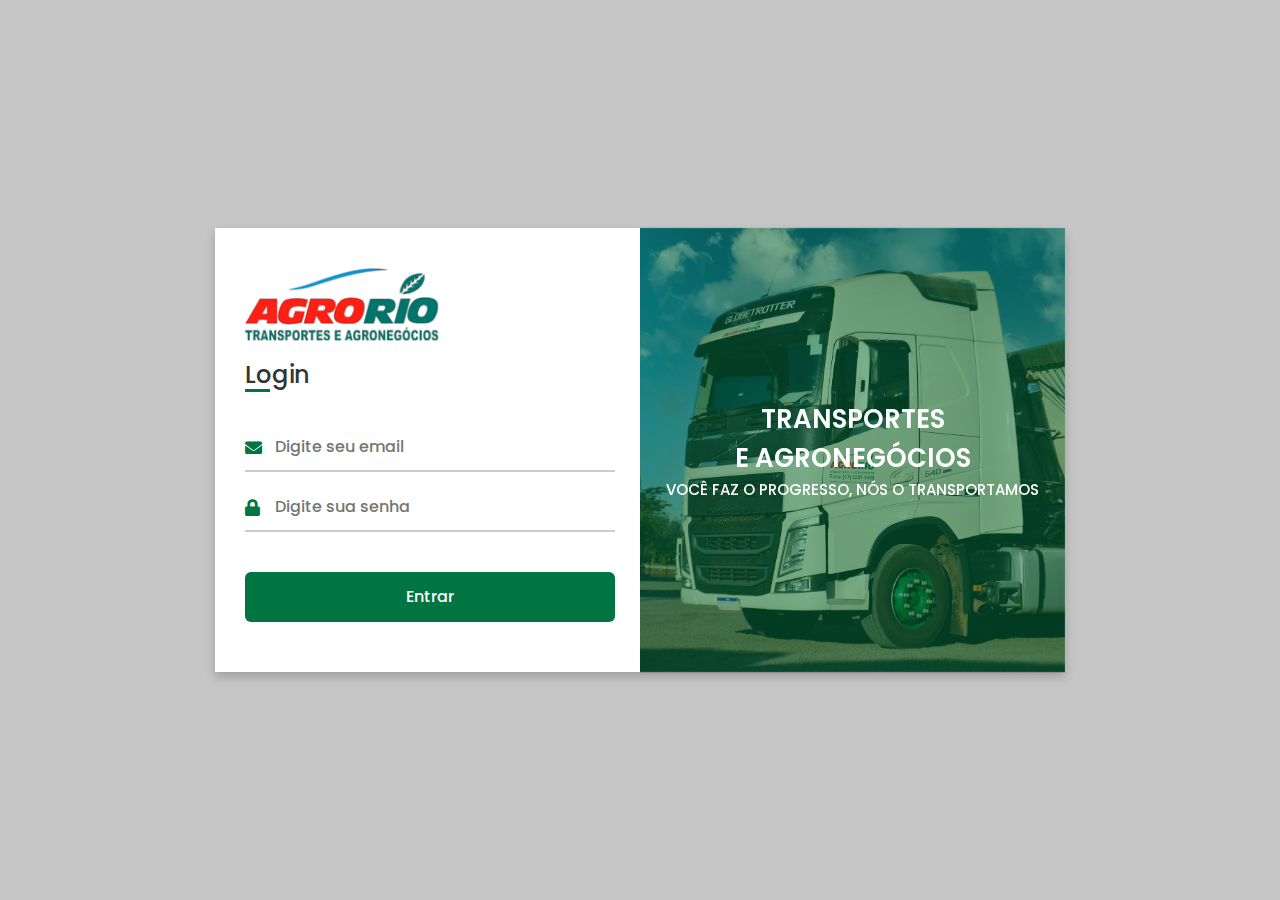
<file: index.html>
<!DOCTYPE html>
<html lang="pt-br" dir="ltr">
<head>
  <meta charset="UTF-8">
  <link rel="stylesheet" href="css/style.css">
  <link rel="stylesheet" href="https://cdnjs.cloudflare.com/ajax/libs/font-awesome/5.15.3/css/all.min.css"> <!-- Importa um arquivo CSS externo da biblioteca Font Awesome -->
  <title>Login AGR</title>
  <meta name="viewport" content="width=device-width, initial-scale=1.0"> <!-- Define a configuração da viewport para responsividade -->
 </head>
<body>
<div class="container">
  <div class="cover">
    <div class="front">
      <img src="img/foto-5.jpg" alt="">
      <div class="text">
        <span class="text-1">TRANSPORTES<br>E AGRONEGÓCIOS</span> <!-- Define um texto com duas linhas -->
        <span class="text-2">VOCÊ FAZ O PROGRESSO, NÓS O TRANSPORTAMOS</span>
      </div>
    </div>
  </div>
  <div class="forms">
    <img src="img/LOGO-AGRO-RIO.png" alt="Logo AgroRio" class="logo">
    <div class="form-content">
      <div class="login-form">
        <div class="title">Login</div>
        <form action="#"> <!-- Define um formulário com um atributo "action" vazio -->
          <div class="input-boxes">
            <div class="input-box">
              <i class="fas fa-envelope"></i> <!-- Ícone de envelope usando a biblioteca Font Awesome -->
              <input type="text" placeholder="Digite seu email" required>
              </div>
              <div class="input-box">
                <i class="fas fa-lock"></i>
                <input type="password" placeholder="Digite sua senha" required>
              </div>
            </form>
              <form action="inicio.html">
              <div class="button input-box">
                <input type="submit" value="Entrar">
              </div>
            </form>
            </div>          
        </div>
      </div>
    </div>
  </div>
</body>
</html>
</file>
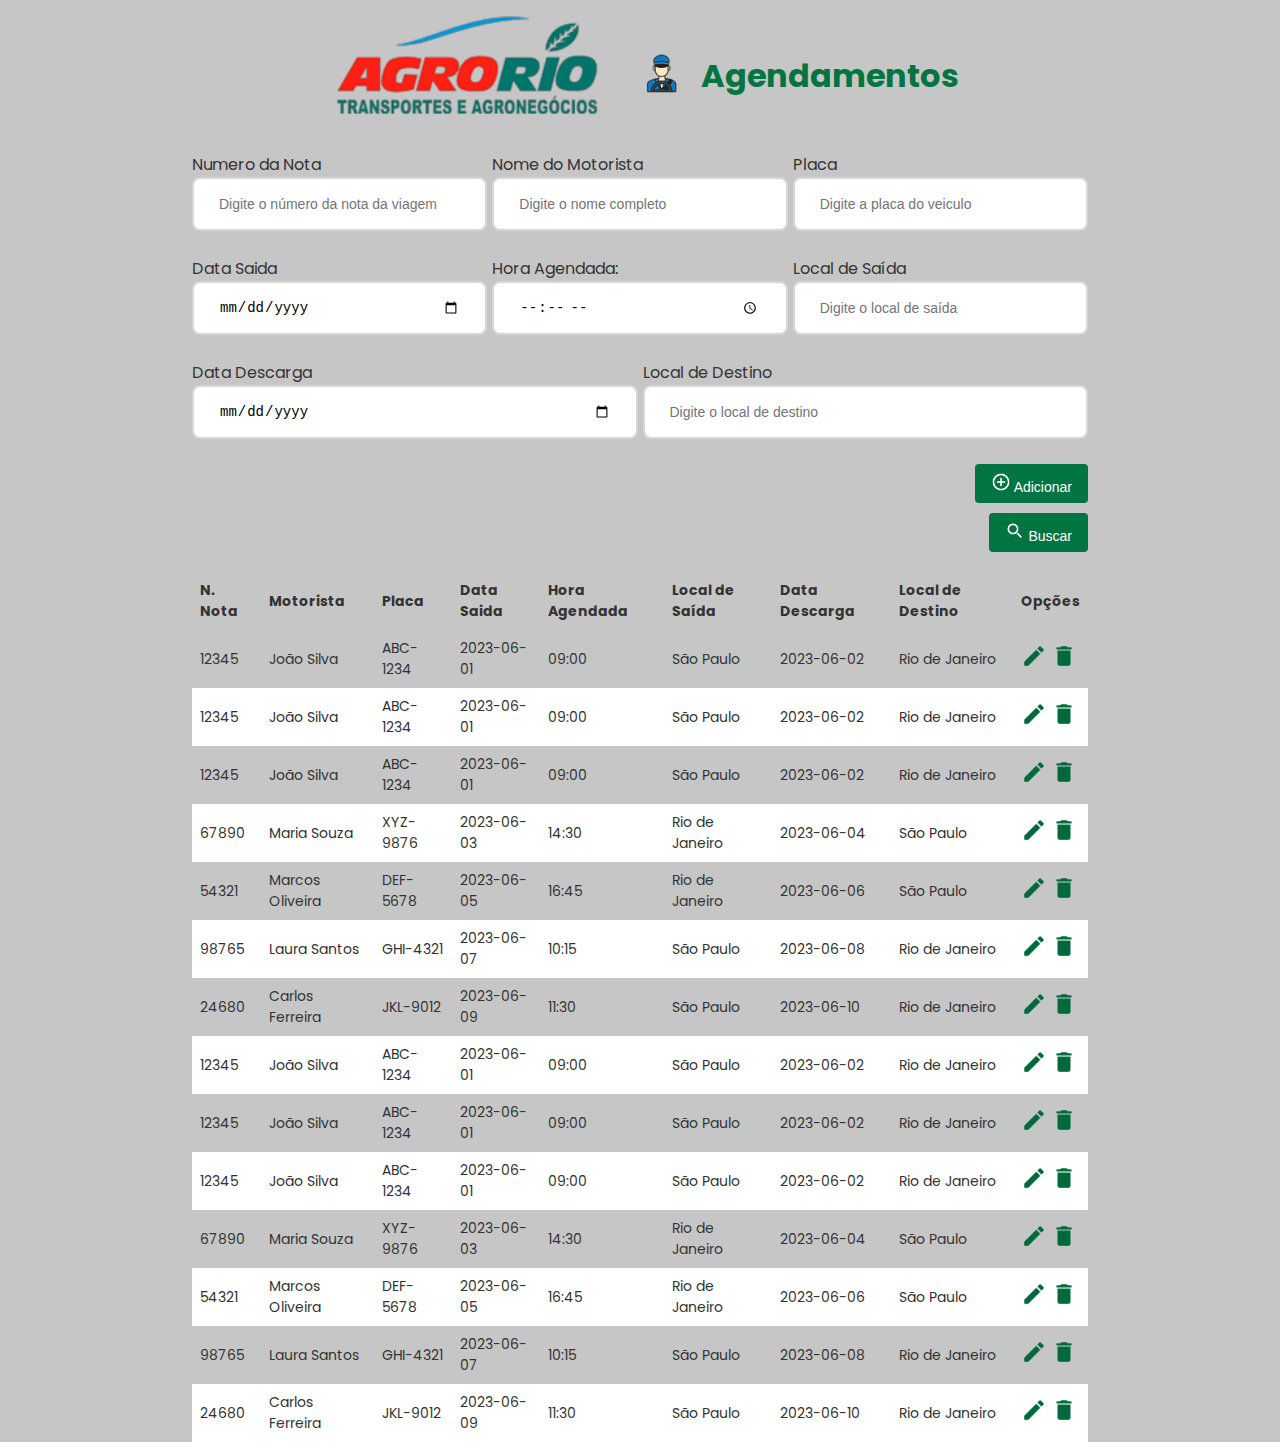
<file: agendamento.html>
<!DOCTYPE html>
<html lang="pt-br">

<head>
  <meta charset="UTF-8">
  <meta http-equiv="X-UA-Compatible" content="IE=edge">
  <meta name="viewport" content="width=device-width, initial-scale=1.0">
  <link rel="stylesheet" href="css/estiloagend.css">
  <title>Agendamento AGR</title>
</head>

<body>

  <!-- Cabeçalho -->
   <header class="header">
    <div class="logo">
      <a href="inicio.html">
      <img src="img/LOGO-AGRO-RIO.png" alt="Logo AgroRio" class="logo-img"></a>
    </div>
    <div class="header-icon">
      <img src="img/motorista.png" alt="icon de motorista">
    </div>
    <div class="header-title">
      <h1>Agendamentos</h1>
    </div>
  </header>

  <div class="container">

    <!-- Formulário de Registro -->
    <form class="formularioRegistro">
      <!-- Registro Inline 1 -->
      <div class="registro-inline">
        <div class="registro">
          <label for="numeronota">Numero da Nota</label>
          <input name="numeronota" type="number" placeholder="Digite o número da nota da viagem">
        </div>

        <div class="registro">
          <label for="motorista">Nome do Motorista</label>
          <input name="motorista" type="text" placeholder="Digite o nome completo">
        </div>

        <div class="registro">
          <label for="placa">Placa</label>
          <input name="placa" type="text" placeholder="Digite a placa do veiculo">
        </div>
      </div>

      <!-- Registro Inline 2 -->
      <div class="registro-inline">
        <div class="registro">
          <label for="data">Data Saida</label>
          <input name="data" type="date" placeholder="Digite a data de saída">
        </div>

        <div class="registro">
          <label for="horario">Hora Agendada:</label>
          <input name="horario" type="time">
        </div>

        <div class="registro">
          <label for="saida">Local de Saída</label>
          <input name="saida" type="text" placeholder="Digite o local de saída">
        </div>
      </div>

      <!-- Registro Inline 3 -->
      <div class="registro-inline">
        <div class="registro">
          <label for="datad">Data Descarga</label>
          <input name="datad" type="date" placeholder="Digite a data de descarga">
        </div>

        <div class="registro">
          <label for="destino">Local de Destino</label>
          <input name="destino" type="text" placeholder="Digite o local de destino">
        </div>
      </div>

      <!-- Botão Adicionar -->
      <div class="button-container">
        <button class="add-button">
          <img src="img/add-new.png" alt="botão adicionar novo registro">
           Adicionar
        </button>
      </div>

      <!-- Botão buscar -->
      <div class="button-container">
        <button class="search-button">
          <img src="img/search.png" alt="botão nova busca">
           Buscar
        </button>
      </div>
      
    </form>

    <!-- Tabela de Registros -->
    <table class="TabelaRegistros">
      <thead>
        <tr>
          <th>N. Nota</th>
          <th>Motorista</th>
          <th>Placa</th>
          <th>Data Saida</th>
          <th>Hora Agendada</th>
          <th>Local de Saída</th>
          <th>Data Descarga</th>
          <th>Local de Destino</th>
          <th>Opções</th>
        </tr>
      </thead>
      <tbody>
        <tr>
          <td>12345</td>
          <td>João Silva</td>
          <td>ABC-1234</td>
          <td>2023-06-01</td>
          <td>09:00</td>
          <td>São Paulo</td>
          <td>2023-06-02</td>
          <td>Rio de Janeiro</td>
          <td>
            <button class="button-icon">
              <img src="img/edit.png" alt="Editar">
            </button>
            <button class="button-icon delete-icon">
              <img src="img/delete.png" alt="Excluir">
            </button>
          </td>
        </tr>
        <tr>
          <td>12345</td>
          <td>João Silva</td>
          <td>ABC-1234</td>
          <td>2023-06-01</td>
          <td>09:00</td>
          <td>São Paulo</td>
          <td>2023-06-02</td>
          <td>Rio de Janeiro</td>
          <td>
            <button class="button-icon">
              <img src="img/edit.png" alt="Editar">
            </button>
            <button class="button-icon delete-icon">
              <img src="img/delete.png" alt="Excluir">
            </button>
          </td>
        </tr>
        <tr>
          <td>12345</td>
          <td>João Silva</td>
          <td>ABC-1234</td>
          <td>2023-06-01</td>
          <td>09:00</td>
          <td>São Paulo</td>
          <td>2023-06-02</td>
          <td>Rio de Janeiro</td>
          <td>
            <button class="button-icon">
              <img src="img/edit.png" alt="Editar">
            </button>
            <button class="button-icon delete-icon">
              <img src="img/delete.png" alt="Excluir">
            </button>
          </td>
        </tr>
        <tr>
          <td>67890</td>
          <td>Maria Souza</td>
          <td>XYZ-9876</td>
          <td>2023-06-03</td>
          <td>14:30</td>
          <td>Rio de Janeiro</td>
          <td>2023-06-04</td>
          <td>São Paulo</td>
          <td>
            <button class="button-icon">
              <img src="img/edit.png" alt="Editar">
            </button>
            <button class="button-icon delete-icon">
              <img src="img/delete.png" alt="Excluir">
            </button>
          </td>
        </tr>
        <tr>
          <td>54321</td>
          <td>Marcos Oliveira</td>
          <td>DEF-5678</td>
          <td>2023-06-05</td>
          <td>16:45</td>
          <td>Rio de Janeiro</td>
          <td>2023-06-06</td>
          <td>São Paulo</td>
          <td>
            <button class="button-icon">
              <img src="img/edit.png" alt="Editar">
            </button>
            <button class="button-icon delete-icon">
              <img src="img/delete.png" alt="Excluir">
            </button>
          </td>
        </tr>
        <tr>
          <td>98765</td>
          <td>Laura Santos</td>
          <td>GHI-4321</td>
          <td>2023-06-07</td>
          <td>10:15</td>
          <td>São Paulo</td>
          <td>2023-06-08</td>
          <td>Rio de Janeiro</td>
          <td>
            <button class="button-icon">
              <img src="img/edit.png" alt="Editar">
            </button>
            <button class="button-icon delete-icon">
              <img src="img/delete.png" alt="Excluir">
            </button>
          </td>
        </tr>
        <tr>
          <td>24680</td>
          <td>Carlos Ferreira</td>
          <td>JKL-9012</td>
          <td>2023-06-09</td>
          <td>11:30</td>
          <td>São Paulo</td>
          <td>2023-06-10</td>
          <td>Rio de Janeiro</td>
          <td>
            <button class="button-icon">
              <img src="img/edit.png" alt="Editar">
            </button>
            <button class="button-icon delete-icon">
              <img src="img/delete.png" alt="Excluir">
            </button>
          </td>
        </tr>
        <tr>
          <td>12345</td>
          <td>João Silva</td>
          <td>ABC-1234</td>
          <td>2023-06-01</td>
          <td>09:00</td>
          <td>São Paulo</td>
          <td>2023-06-02</td>
          <td>Rio de Janeiro</td>
          <td>
            <button class="button-icon">
              <img src="img/edit.png" alt="Editar">
            </button>
            <button class="button-icon delete-icon">
              <img src="img/delete.png" alt="Excluir">
            </button>
          </td>
        </tr>
        <tr>
          <td>12345</td>
          <td>João Silva</td>
          <td>ABC-1234</td>
          <td>2023-06-01</td>
          <td>09:00</td>
          <td>São Paulo</td>
          <td>2023-06-02</td>
          <td>Rio de Janeiro</td>
          <td>
            <button class="button-icon">
              <img src="img/edit.png" alt="Editar">
            </button>
            <button class="button-icon delete-icon">
              <img src="img/delete.png" alt="Excluir">
            </button>
          </td>
        </tr>
        <tr>
          <td>12345</td>
          <td>João Silva</td>
          <td>ABC-1234</td>
          <td>2023-06-01</td>
          <td>09:00</td>
          <td>São Paulo</td>
          <td>2023-06-02</td>
          <td>Rio de Janeiro</td>
          <td>
            <button class="button-icon">
              <img src="img/edit.png" alt="Editar">
            </button>
            <button class="button-icon delete-icon">
              <img src="img/delete.png" alt="Excluir">
            </button>
          </td>
        </tr>
        <tr>
          <td>67890</td>
          <td>Maria Souza</td>
          <td>XYZ-9876</td>
          <td>2023-06-03</td>
          <td>14:30</td>
          <td>Rio de Janeiro</td>
          <td>2023-06-04</td>
          <td>São Paulo</td>
          <td>
            <button class="button-icon">
              <img src="img/edit.png" alt="Editar">
            </button>
            <button class="button-icon delete-icon">
              <img src="img/delete.png" alt="Excluir">
            </button>
          </td>
        </tr>
        <tr>
          <td>54321</td>
          <td>Marcos Oliveira</td>
          <td>DEF-5678</td>
          <td>2023-06-05</td>
          <td>16:45</td>
          <td>Rio de Janeiro</td>
          <td>2023-06-06</td>
          <td>São Paulo</td>
          <td>
            <button class="button-icon">
              <img src="img/edit.png" alt="Editar">
            </button>
            <button class="button-icon delete-icon">
              <img src="img/delete.png" alt="Excluir">
            </button>
          </td>
        </tr>
        <tr>
          <td>98765</td>
          <td>Laura Santos</td>
          <td>GHI-4321</td>
          <td>2023-06-07</td>
          <td>10:15</td>
          <td>São Paulo</td>
          <td>2023-06-08</td>
          <td>Rio de Janeiro</td>
          <td>
            <button class="button-icon">
              <img src="img/edit.png" alt="Editar">
            </button>
            <button class="button-icon delete-icon">
              <img src="img/delete.png" alt="Excluir">
            </button>
          </td>
        </tr>
        <tr>
          <td>24680</td>
          <td>Carlos Ferreira</td>
          <td>JKL-9012</td>
          <td>2023-06-09</td>
          <td>11:30</td>
          <td>São Paulo</td>
          <td>2023-06-10</td>
          <td>Rio de Janeiro</td>
          <td>
            <button class="button-icon">
              <img src="img/edit.png" alt="Editar">
            </button>
            <button class="button-icon delete-icon">
              <img src="img/delete.png" alt="Excluir">
            </button>
          </td>
        </tr>
                
      </tbody>
    </table>
  </div>
</body>
</html>
</file>
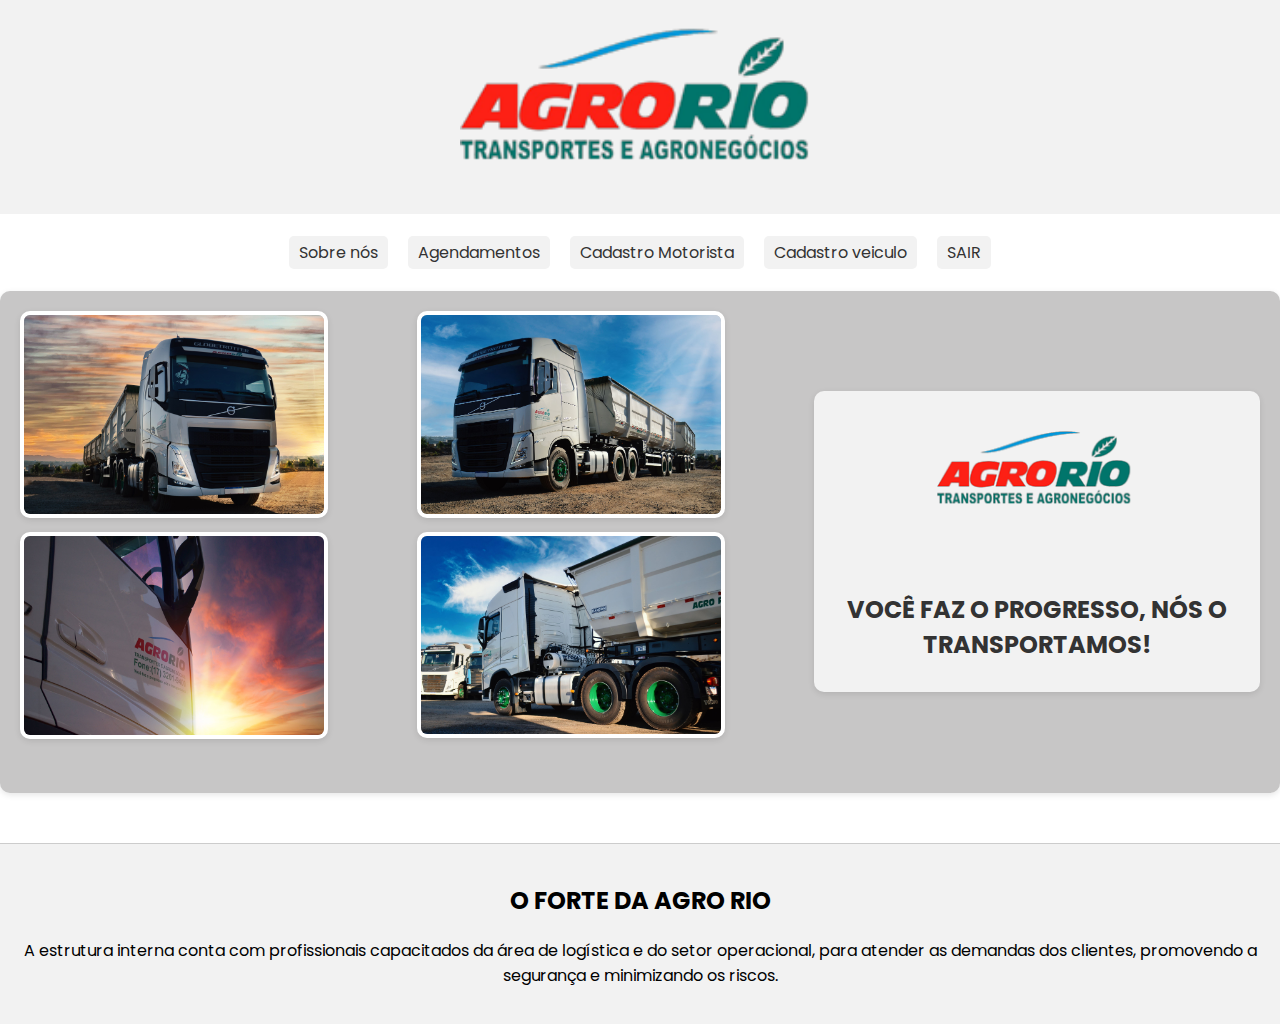
<file: inicio.html>
<!DOCTYPE html>
<html lang="pt-br" dir="ltr">
  <head>
    <meta charset="UTF-8">
    <link rel="stylesheet" href="css/inicio.css">
    <!-- Usando um link absoluto para o arquivo de ícones -->
    <link rel="stylesheet" href="https://cdnjs.cloudflare.com/ajax/libs/font-awesome/5.15.3/css/all.min.css">
    <meta name="viewport" content="width=device-width, initial-scale=1.0">
    <title>Menu AGR</title> 
   </head>
   <body>
     <div id="interface">
       <header id="cabecalho">
         <h1><img id="logo" src="img/LOGO-AGRO-RIO.png" alt="Logo Agro Rio"/></h1>
       </header> 
       <!-- Usando uma lista não ordenada para o menu de navegação -->
       <nav id="menu">            
         <ul>
           <li><a href= "sobrenos.html">Sobre nós</a></li>
           <li><a href= "agendamento.html">Agendamentos</a></li>
           <li><a href= "cadastro.html">Cadastro Motorista</a></li>
           <li><a href= "cadastroveiculo.html">Cadastro veiculo</a></li>
           <li><a href= "index.html">SAIR</a></li>
         </ul>
       </nav>

       <!-- Usando um elemento main para o conteúdo principal -->
       <main id="corpo">

         <!-- Usando um elemento figure para agrupar as imagens e a legenda -->
         <figure class="foto-comum">
           <!-- Usando um elemento div para cada coluna de imagens -->
           <div class="ladoesquerdo">
             <!-- Usando um atributo alt para cada imagem -->
             <img src="img/foto-1.jpg" alt="Foto 1"/><br>
             <img src="img/foto-2.jpg" alt="Foto 2"/><br>
           </div>
           <div class="ladodireito" style="display: inline-block;">
             <img src="img/foto-3.jpg" alt="Foto 3"/><br>
             <img src="img/foto-4.jpg" alt="Foto 5"/><br>
           </div>

           <!-- Usando um elemento figcaption para a legenda -->
           <figcaption> 
             <!-- Usando um elemento h2 para o subtítulo -->
             <h2><img src="img/LOGO-AGRO-RIO.png" alt="Logo Agro Rio"/> 
             <br><br><br>Você faz o progresso, nós o transportamos!</h2>
           </figcaption>
         </figure>

       </main>

       <!-- Usando um elemento footer para o rodapé -->
       <footer id="rodape">

         <!-- Usando um elemento h2 para o subtítulo -->
         <h2>O FORTE DA AGRO RIO</h2>

         <!-- Usando um elemento p para o parágrafo -->
         <p>A estrutura interna conta com profissionais capacitados da área de logística e do setor operacional, para atender as demandas dos clientes, promovendo a segurança e minimizando os riscos.</p>
       </footer>
     </div>
   </body>
</html>
</file>
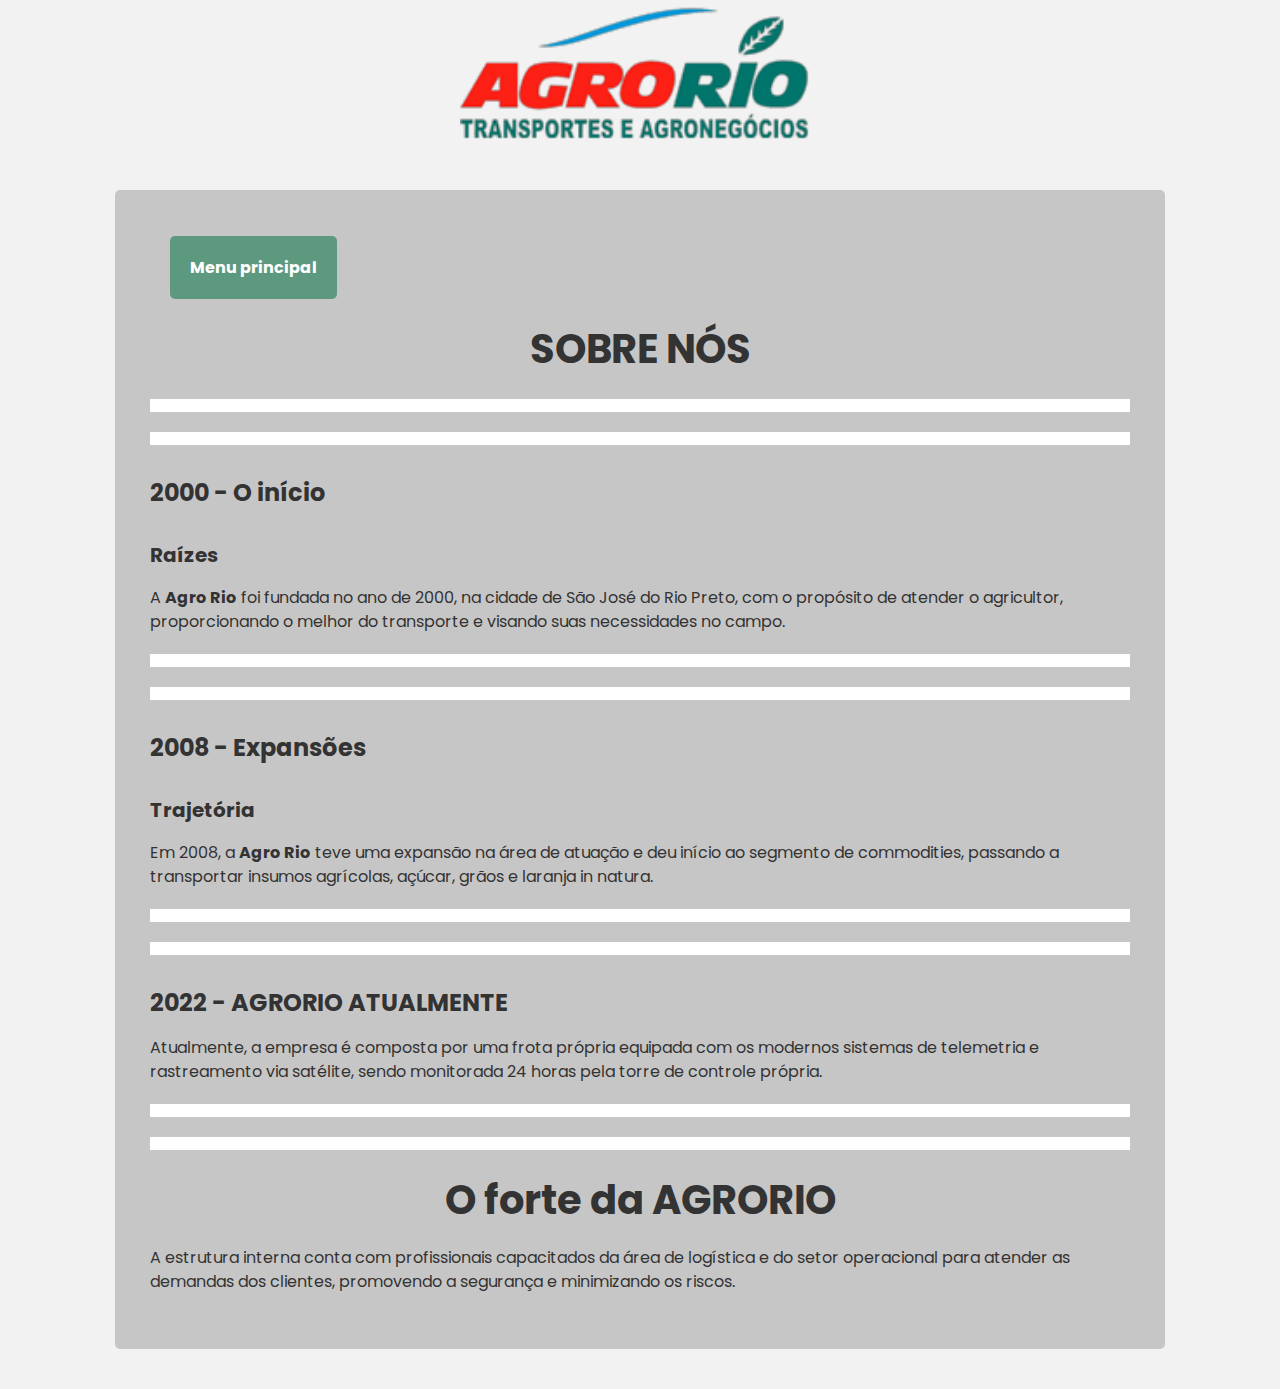
<file: sobrenos.html>
<!DOCTYPE html>
<html lang="pt-br">
<head>
  <meta charset="UTF-8"/>
  <title>Sobre Nós AGR</title>
  <link rel="stylesheet" href="css/estilosobrenos.css"/> 
</head>
<body>
  <div id="interface">
    <header id="cabecalho">
      <img id="logo" src="img\LOGO-AGRO-RIO.png"/>
    </header>
<nav id="menu">            
  <ul>
    <li><a href="inicio.html">Menu principal</a></li>
  </ul>

<h1>SOBRE NÓS</h1>
<hr>
<hr>

<h2>2000 - O início</h2>
<h3>Raízes</h3>
<p>
  A <b>Agro Rio</b> foi fundada no ano de 2000, na cidade de São José do Rio Preto, com o propósito de atender o agricultor, proporcionando o melhor do transporte e visando suas necessidades no campo.
</p>
<hr>
<hr>

<h2>2008 - Expansões</h2>
<h3>Trajetória</h3>
<p>
  Em 2008, a <b>Agro Rio</b> teve uma expansão na área de atuação e deu início ao segmento de commodities, passando a transportar insumos agrícolas, açúcar, grãos e laranja in natura.
</p>
<hr>
<hr>

<h2>2022 - AGRORIO ATUALMENTE</h2>
<p>
  Atualmente, a empresa é composta por uma frota própria equipada com os modernos sistemas de telemetria e rastreamento via satélite, sendo monitorada 24 horas pela torre de controle própria.
</p>
<hr>
<hr>

<h1>O forte da AGRORIO</h1>
<p>
  A estrutura interna conta com profissionais capacitados da área de logística e do setor operacional para atender as demandas dos clientes, promovendo a segurança e minimizando os riscos.
</p>
</nav>
</div>
</body>
</html>
</file>
<file: css/estiloagend.css>
@import url('https://fonts.googleapis.com/css2?family=Poppins:wght@200;300;400;500;600;700&display=swap');

/* Definições gerais */
* {
  margin: 0;
  padding: 0;
  box-sizing: border-box;
}

/* Estilos do corpo do documento */
body {
  font-family: 'Poppins', sans-serif;
  background-color: #c7c6c6;
  color: #333;
  margin: 0;
  padding: 0;
}

/* Estilos do logotipo */
.logo {
  width: 300px;
  height: auto;
  transform: scale(1.3);
}

/* Estilos do cabeçalho */
.header {
  display: flex;
  align-items: center;
  justify-content: center;
  flex-wrap: wrap;
  margin: 30px 0;
  gap: 20px;
  text-align: center;
}

/* Estilos do ícone no cabeçalho */
.header-icon img {
  width: 40px;
  height: 40px;
}

/* Estilos do título no cabeçalho */
.header-title h1 {
  font-size: 32px;
  color: #007441;
}

/* Estilos do contêiner principal */
.container {
  margin: 0 15%;
}

/* Estilos dos campos de entrada do formulário de registro */
.formularioRegistro input,
.formularioRegistro select {
  height: 30px;
  border-radius: 8px;
  border: 2px solid #d6d6d6;
  padding: 25px;
  width: 100%;
  font-size: 14px;
  margin-bottom: 15px;
}

/* Estilos dos campos de entrada do formulário de registro quando em foco ou hover */
.formularioRegistro input:hover,
.formularioRegistro select:hover,
.formularioRegistro input:focus,
.formularioRegistro select:focus {
  box-shadow: 0 3px 6px rgba(0, 0, 0, 0.13);
  border: 2px solid #00693C;
  outline: none;
}

/* Estilos para os campos de registro em linha */
.registro-inline {
  display: flex;
  flex-wrap: wrap;
  gap: 5px;
  margin-bottom: 10px;
}

/* Estilos para os campos de registro */
.registro {
  flex: 1;
}

/* Estilos para o contêiner de botões */
.button-container {
  display: flex;
  justify-content: flex-end;
  align-items: baseline;
  margin-top: 10px;
}

/* Estilos para o botão de adicionar e buscar */
.add-button,
.search-button {
  border: none;
  background-color: #007441;
  color: #ffffff;
  cursor: pointer;
  padding: 8px 16px;
  border-radius: 4px;
  align-items: baseline;
  gap: 5px;
  font-size: 14px;
}

/* Estilos para a imagem dentro do botão de adicionar e buscar */
.add-button img,
.search-button img {
  width: 20px;
  height: 20px;
}

/* Estilos para o botão de busca */
.search-button {
  margin-left: 5px;
}

/* Estilos para a tabela de registros */
.TabelaRegistros {
  width: 100%;
  border-collapse: collapse;
  margin-top: 20px;
}

/* Estilos para o cabeçalho da tabela e células da tabela */
.TabelaRegistros th,
.TabelaRegistros td {
  padding: 8px;
  text-align: left;
  font-size: 14px;
}

/* Estilos para o cabeçalho da tabela */
.TabelaRegistros th {
  font-weight: bold;
}

/* Estilos para as linhas pares da tabela */
.TabelaRegistros tbody tr:nth-child(2n) {
  background-color: #ffffff;
}

/* Estilos para o botão com ícone */
.button-icon {
  border: none;
  background-color: transparent;
  cursor: pointer;
  display: inline-block;
}

/* Estilos para a imagem dentro do botão com ícone */
.button-icon img {
  width: 26px;
  height: 26px;
}

/* Estilos para os links */
a {
  color: #007441;
  text-decoration: none;
  transition: color 0.3s;
}

/* Estilos para os links quando em hover */
a:hover {
  color: #005129;
}

/* Mídias para tornar o site responsivo */

/* Tablets e dispositivos com largura menor que 768px */
@media (max-width: 767px) {
  .container {
    margin: 0 10%;
  }
}

/* Smartphones e dispositivos com largura menor que 480px */
@media (max-width: 479px) {
  .container {
    margin: 0 5%;
  }

  .logo {
    width: 200px;
    transform: scale(1);
  }

  .header-title h1 {
    font-size: 24px;
  }

  .formularioRegistro input,
  .formularioRegistro select {
    padding: 15px;
  }

  .registro-inline {
    flex-direction: column;
  }

  .registro {
    flex: none;
  }
}

/* Smartphones e dispositivos com largura menor que 320px */
@media (max-width: 319px) {
  .header-title h1 {
    font-size: 20px;
  }

  .formularioRegistro input,
  .formularioRegistro select {
    padding: 10px;
  }
}
</file>
<file: css/inicio.css>
@import url('https://fonts.googleapis.com/css2?family=Poppins:wght@200;300;400;500;600;700&display=swap');

/* Estilos gerais para elementos HTML */
html, body, figure, img {
  margin: 0;
  padding: 0;
  border: 0;
}

/* Estilos para o corpo da página */
#corpo {
  display: flex;
  flex-wrap: wrap;
  justify-content: center;
  background-color: #c7c6c6;
  padding: 20px;
  box-shadow: 0 2px 6px rgba(0, 0, 0, 0.1);
  border-radius: 10px;
}

#corpo::after {
  content: "";
  display: block;
  clear: both;
}

/* Estilos para as fotos comuns */
.foto-comum {
  display: flex;
  justify-content: space-between;
  margin-bottom: 40px;
}

.foto-comum .ladoesquerdo,
.foto-comum .ladodireito {
  flex-basis: calc(50% - 20px);
  border-radius: 10px;
}

.foto-comum .ladoesquerdo img,
.foto-comum .ladodireito img {
  width: 100%;
  height: auto;
  border-radius: 10px;
  border: 4px solid #fff;
  box-shadow: 0 2px 6px rgba(0, 0, 0, 0.1);
}

/* Estilos para a legenda das fotos */
figcaption {
  text-align: center;
  margin-top: 20px;
  background-color: #f2f2f2;
  padding: 20px;
  border-radius: 10px;
  box-shadow: 0 2px 6px rgba(0, 0, 0, 0.1);
  transition: transform 0.3s ease;
}

figcaption:hover {
  transform: scale(1.05);
}

figcaption h2 {
  font-size: 28px;
  font-family: "Poppins", sans-serif;
  color: #333;
  margin-bottom: 10px;
  text-transform: uppercase;
  transition: color 0.3s ease;
}

figcaption:hover h2 {
  color: #007441;
}

figcaption p {
  font-size: 16px;
  color: #666;
  transition: color 0.3s ease;
}

figcaption:hover p {
  color: #888;
}

figcaption img {
  width: 200px; 
  height: auto;
}

/* Estilos para o rodapé */
#rodape {
  background-color: #f2f2f2;
  text-align: center;
  padding: 20px;
  margin-top: 50px;
  border-top: 1px solid #ccc;
}

/* Estilos adicionais para as imagens */
.foto-comum {
  display: flex;
  flex-direction: row;
  justify-content: center;
  align-items: center;
  margin-bottom: 20px;
  transition: transform 0.3s ease;
}

.ladoesquerdo img,
.ladodireito img {
  width: 100%;
  max-width: 300px;
  height: auto;
  margin-bottom: 10px;
  flex-basis: 50%;
}

/* Estilos adicionais para a legenda */
figcaption {
  text-align: center;
  margin-top: 20px;
}

figcaption h2 {
  font-size: 24px;
  font-family: "Poppins", sans-serif;
}

/* Estilos para o cabeçalho */
#cabecalho {
  text-align: center;
  padding: 20px;
  background-color: #f2f2f2;
}

#logo {
  width: 300px;
  height: auto;
  transform: scale(1.2);
}

/* Estilos para o menu */
#menu {
  background-color: #fff;
}

#menu ul {
  display: flex;
  justify-content: center;
  list-style-type: none;
  padding: 10px 0;
}

#menu li {
  margin: 0 10px;
}

#menu a {
  text-decoration: none;
  text-transform: none;
  color: #333;
  font-family: "Poppins", sans-serif;
  transition: color 0.3s;
  background-color: #f2f2f2;
  padding: 5px 10px;
  border-radius: 5px;
}

#menu a:hover {
  color: #fff;
  background-color: #007441;
  transform: scale(1.1);
}

/* Estilos adicionais para o rodapé */
#rodape {
  background-color: #f2f2f2;
  text-align: center;
  padding: 20px;
  font-family: "Poppins", sans-serif;
}

#rodape h1 {
  font-size: 24px;
  margin-bottom: 10px;
}

#rodape p {
  font-size: 16px;
}

/* Mídias para tornar o site responsivo */

/* Tablets e dispositivos com largura menor que 768px */
@media (max-width: 767px) {
  .foto-comum .ladoesquerdo,
  .foto-comum .ladodireito {
    flex-basis: 100%;
  }
}

/* Smartphones e dispositivos com largura menor que 480px */
@media (max-width: 479px) {
  .foto-comum {
    flex-direction: column;
  }

  .ladoesquerdo img,
  .ladodireito img {
    flex-basis: 100%;
  }
}

/* Smartphones e dispositivos com largura menor que 320px */
@media (max-width: 319px) {
  #logo {
    width: 200px;
    transform: scale(1);
  }
}
</file>
<file: css/estilosobrenos.css>
/* Importando a fonte do Google Fonts */
@import url('https://fonts.googleapis.com/css2?family=Poppins:wght@200;300;400;500;600;700&display=swap');

/* Estilos para o corpo da página */
body {
  font-family: 'Poppins', sans-serif;
  background-color: #f2f2f2;
  color: #333;
  margin: 0;
  padding: 0;
}

/* Estilos para a seção principal */
#corpo {
  display: flex;
  flex-wrap: wrap;
  justify-content: center;
  background-color: #c7c6c6;
  padding: 20px;
  box-shadow: 0 2px 6px rgba(0, 0, 0, 0.1);
  border-radius: 10px;
}

/* Clearfix para evitar problemas de layout */
#corpo::after {
  content: "";
  display: block;
  clear: both;
}

/* Estilos para a interface */
#interface {
  max-width: 1050px;
  margin: 0 auto;
  padding: 20px;
}

/* Estilos para o cabeçalho */
#cabecalho {
  text-align: center;
  margin-bottom: 40px;
}

/* Estilos para o logotipo */
#logo {
  width: 300px;
  height: auto;
  transform: scale(1.2);
}

/* Estilos para o menu */
#menu {
  background-color: #c7c6c6;
  text-align: left;
  padding: 35px;
  margin-bottom: 20px;
  border-radius: 5px;
}

#menu ul {
  list-style-type: none;
  margin: 0;
  padding: 0;
}

#menu li {
  display: inline-block;
  margin: 30px 20px;
}

#menu a {
  text-decoration: none;
  color: #ffffff;
  font-weight: bold;
  padding: 20px 20px;
  border-radius: 5px;
  transition: background-color 0.3s, transform 0.3s;
  margin-top: 20px;
  background-color: #5d997f;
}

#menu a:hover {
  background-color: #007441;
  color: #ffffff;
  transform: scale(1.1);
}

/* Estilos para os cabeçalhos */
h1 {
  font-size: 40px;
  font-weight: bold;
  text-align: center;
  margin-bottom: 10px;
  margin-top: 9px;
}

h2 {
  font-size: 24px;
  font-weight: bold;
  margin-top: 30px;
  margin-bottom: 5px;
}

h3 {
  font-size: 20px;
  font-weight: bold;
  margin-top: 30px;
  margin-bottom: 10px;
}

/* Estilos para os parágrafos */
p {
  font-size: 16px;
  line-height: 1.5;
  margin-bottom: 20px;
}

/* Estilos para links */
a {
  color: #007441;
  text-decoration: none;
  transition: color 0.3s;
}

a:hover {
  color: #005129;
}

/* Estilos para o rodapé */
#rodape {
  background-color: #f2f2f2;
  text-align: center;
  padding: 20px;
}

#rodape h1 {
  font-size: 24px;
  font-family: "Poppins", sans-serif;
  margin-bottom: 10px;
}

#rodape p {
  font-size: 16px;
}

/* Estilos para a linha horizontal */
hr {
  border: none;
  height: 1px;
  background-color: #ffffff;
  margin: 20px 0;
  padding: 6px;
}
</file>
<file: css/style.css>
/* Importar a fonte Poppins do Google Fonts */
@import url('https://fonts.googleapis.com/css2?family=Poppins:wght@200;300;400;500;600;700&display=swap');

/* Reset de estilos para todos os elementos */
* {
  margin: 0;
  padding: 0;
  box-sizing: border-box;
  font-family: "Poppins", sans-serif;
}

/* Estilos para o corpo da página */
body {
  min-height: 100vh;
  display: flex;
  align-items: center;
  justify-content: center;
  background: #c7c6c6;
  padding: 30px;
}

.logo {
  width: 200px; /* Ajusta o valor conforme necessário */
  height: auto; /* Mantém a proporção da imagem */
}

/* Estilos para o contêiner principal */
.container {
  position: relative;
  max-width: 850px;
  width: 100%;
  background: #fff;
  padding: 40px 30px;
  box-shadow: 0 5px 10px rgba(0, 0, 0, 0.2);
  perspective: 2700px;
}

/* Estilos para a capa do contêiner */
.container .cover {
  position: absolute;
  top: 0;
  left: 50%;
  height: 100%;
  width: 50%;
  z-index: 98;
  transition: all 1s ease;
  transform-origin: left;
  transform-style: preserve-3d;
}

/* Estilos para a frente da capa */
.container .cover .front {
  position: absolute;
  top: 0;
  left: 0;
  height: 100%;
  width: 100%;
}

/* Estilos para o pseudo-elemento ::before e ::after da capa */
.container .cover::before,
.container .cover::after {
  content: '';
  position: absolute;
  height: 100%;
  width: 100%;
  background: #007441;
  opacity: 0.3;
  z-index: 12;
}

/* Estilos para a imagem da capa */
.container .cover img {
  position: absolute;
  height: 100%;
  width: 100%;
  object-fit: cover;
  z-index: 10;
}

/* Estilos para o texto da capa */
.container .cover .text {
  position: absolute;
  z-index: 130;
  height: 100%;
  width: 100%;
  display: flex;
  flex-direction: column;
  align-items: center;
  justify-content: center;
}

/* Estilos para o primeiro texto da capa */
.cover .text .text-1,
.cover .text .text-2 {
  font-size: 26px;
  font-weight: 600;
  color: #fff;
  text-align: center;
}

/* Estilos para o segundo texto da capa */
.cover .text .text-2 {
  font-size: 15px;
  font-weight: 500;
}

/* Estilos para os formulários */
.container .forms {
  height: 100%;
  width: 100%;
  background: #fff;
}

/* Estilos para o conteúdo do formulário */
.container .form-content {
  display: flex;
  align-items: center;
  justify-content: space-between;
}

/* Estilos para o formulário de login */
.form-content .login-form {
  width: calc(100% / 2 - 25px);
}

/* Estilos para o título dos formulários */
.forms .form-content .title {
  position: relative;
  font-size: 24px;
  font-weight: 500;
  color: #333;
}

/* Estilos para o efeito underline do título dos formulários */
.forms .form-content .title:before {
  content: '';
  position: absolute;
  left: 0;
  bottom: 0;
  height: 3px;
  width: 25px;
  background: #007441;
}

/* Estilos para as caixas de entrada dos formulários */
.forms .form-content .input-boxes {
  margin-top: 30px;
}

/* Estilos para cada caixa de entrada dos formulários */
.forms .form-content .input-box {
  display: flex;
  align-items: center;
  height: 50px;
  width: 100%;
  margin: 10px 0;
  position: relative;
}

/* Estilos para a entrada de texto dos formulários */
.form-content .input-box input {
  height: 100%;
  width: 100%;
  outline: none;
  border: none;
  padding: 0 30px;
  font-size: 16px;
  font-weight: 500;
  border-bottom: 2px solid rgba(0, 0, 0, 0.2);
  transition: all 0.3s ease;
}

/* Estilos para a entrada de texto focada ou válida */
.form-content .input-box input:focus,
.form-content .input-box input:valid {
  border-color: #007441;
}

/* Estilos para o ícone das caixas de entrada */
.form-content .input-box i {
  position: absolute;
  color: #007441;
  font-size: 17px;
}

/* Estilos para o texto dos formulários */
.forms .form-content .text {
  font-size: 14px;
  font-weight: 500;
  color: #333;
}

/* Estilos para os links nos textos dos formulários */
.forms .form-content .text a {
  text-decoration: none;
}

/* Estilos para o efeito hover nos links dos textos dos formulários */
.forms .form-content .text a:hover {
  text-decoration: underline;
}

/* Estilos para o botão dos formulários */
.forms .form-content .button {
  color: #fff;
  margin-top: 40px;
}

/* Estilos para o input do botão dos formulários */
.forms .form-content .button input {
  color: #fff;
  background: #007441;
  border-radius: 6px;
  padding: 0;
  cursor: pointer;
  transition: all 0.4s ease;
}

/* Estilos para o efeito hover no botão dos formulários */
.forms .form-content .button input:hover {
  background: #007441;
}

/* Estilos para as etiquetas dos formulários */
.forms .form-content label {
  color: #007441;
  cursor: pointer;
}

/* Estilos para o efeito hover nas etiquetas dos formulários */
.forms .form-content label:hover {
  text-decoration: underline;
}

/* Estilos para a responsividade em telas menores */
@media (max-width: 730px) {
  /* Ocultar a capa em telas menores */
  .container .cover {
    display: none;
  }
  
  /* Ajustar a largura do formulário de login em telas menores */
  .form-content .login-form {
    width: 100%;
  }
}
</file>
